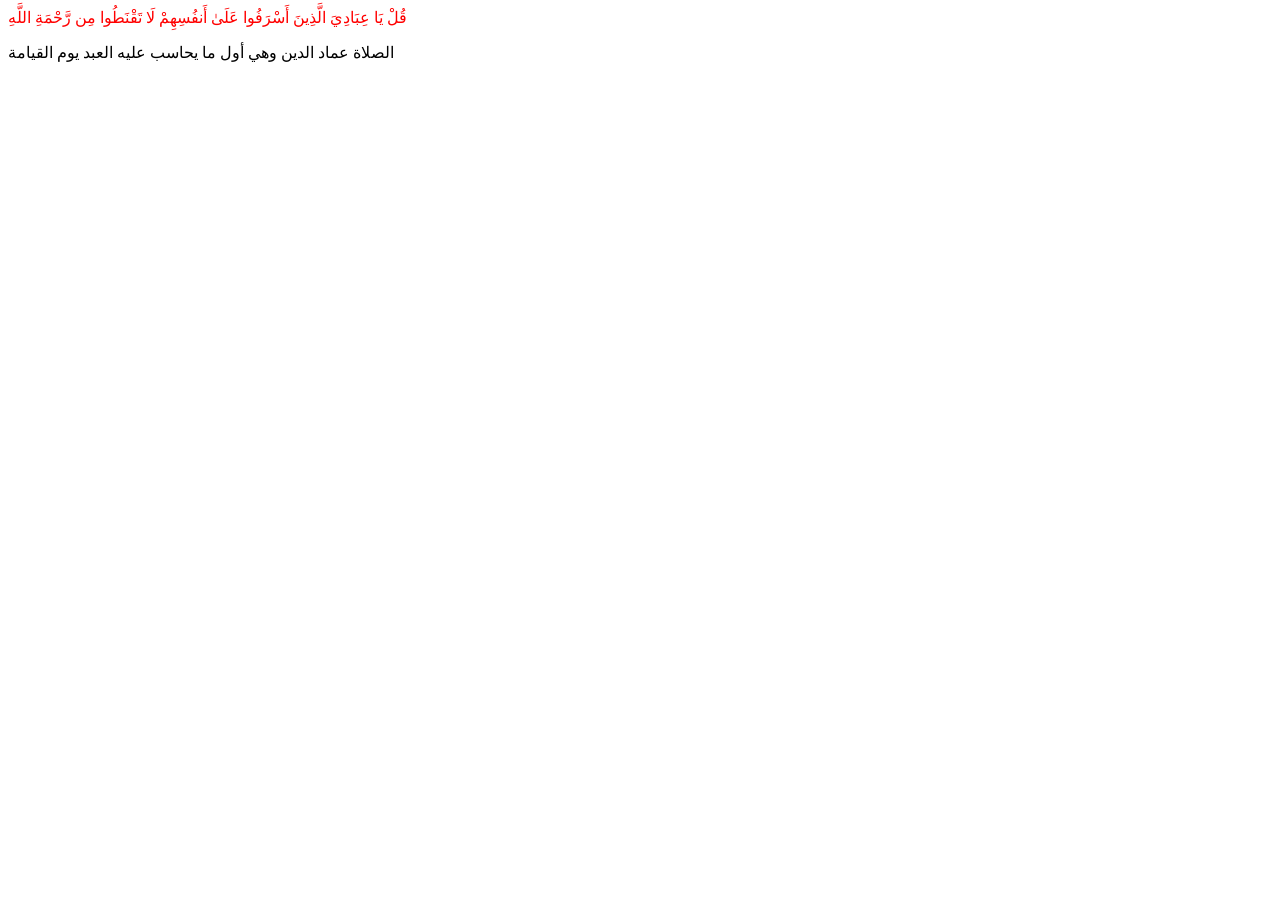
<file: tests/fixtures/page.html>
<html><head><style>p{color:red}</style><script>var x=1</script></head><body><p>قُلْ يَا عِبَادِيَ الَّذِينَ أَسْرَفُوا عَلَىٰ أَنفُسِهِمْ لَا تَقْنَطُوا مِن رَّحْمَةِ اللَّهِ</p><div>الصلاة عماد الدين وهي أول ما يحاسب عليه العبد يوم القيامة</div></body></html>
</file>
